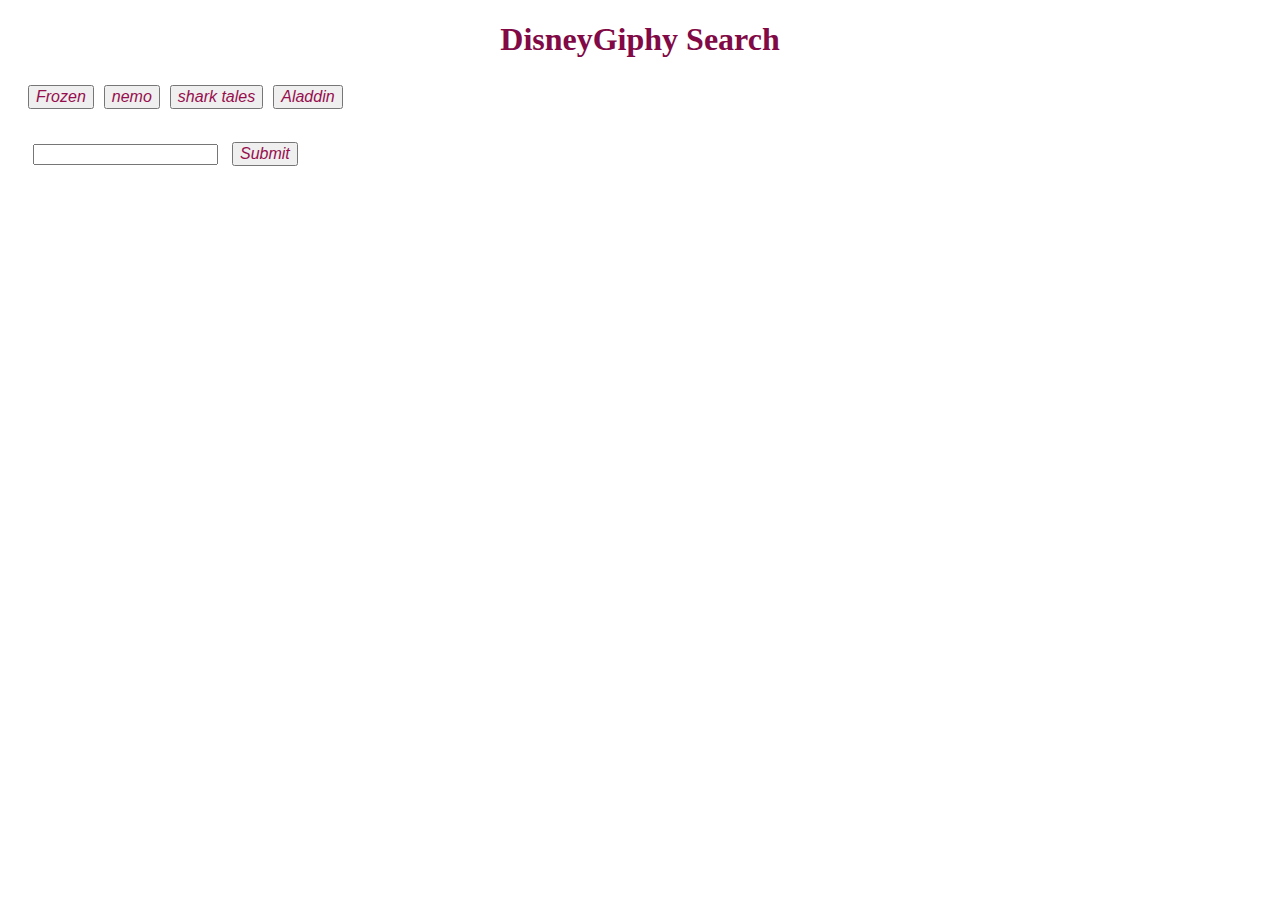
<file: index.html>
<!DOCTYPE html>
<html lang="en">
<head>
    <meta charset="UTF-8">
    <meta name="viewport" content="width=device-width, initial-scale=1.0">
    <meta http-equiv="X-UA-Compatible" content="ie=edge">
    
    <script src="https://ajax.googleapis.com/ajax/libs/jquery/3.4.1/jquery.min.js"></script>
  <script src="https://cdnjs.cloudflare.com/ajax/libs/jquery/3.2.1/jquery.min.js"></script>

    <script src="https://code.jquery.com/jquery-3.3.1.slim.min.js" integrity="sha384-q8i/X+965DzO0rT7abK41JStQIAqVgRVzpbzo5smXKp4YfRvH+8abtTE1Pi6jizo" crossorigin="anonymous"></script>
    <script src="https://cdnjs.cloudflare.com/ajax/libs/popper.js/1.14.7/umd/popper.min.js" integrity="sha384-UO2eT0CpHqdSJQ6hJty5KVphtPhzWj9WO1clHTMGa3JDZwrnQq4sF86dIHNDz0W1" crossorigin="anonymous"></script>
    <script src="https://code.jquery.com/jquery-3.2.1.min.js"></script>
   
    <link rel="stylesheet" type="text/css" href="asset/css/style.css">
     
    <script type="text/javascript" src="asset/javascript/giphy.js"></script>  
    

    <title>Giphy</title>
</head>
<body background="http://www.desktopwallpaperhd.net/wallpapers/0/b/originals-picture-wallpapers-pixar-1115.jpg" >
        
        
    <div class="container">
            
        <div class="jumbotron">
                
            <h1> DisneyGiphy Search</h1>
        </div>
    
        <div class="row">
            <div class="col-md-12" id="display-buttons"></div>
        </div>
    
        <div class="row">
            <div class="col-md-12">
                <form id="form">
                    <label for="user-input">look for?</label><br>
                    <input type="text" id="user-input">
                    <input id="submitPress" type="submit" value="Submit" class="btn btn-default">
                </form>
            </div>
        </div>
    
        <div class="row">
            <div class="col-md-12" id="display-images"></div>
        </div>
    
    </div>
  <script>
    
</script>
</body>
</html>
</file>
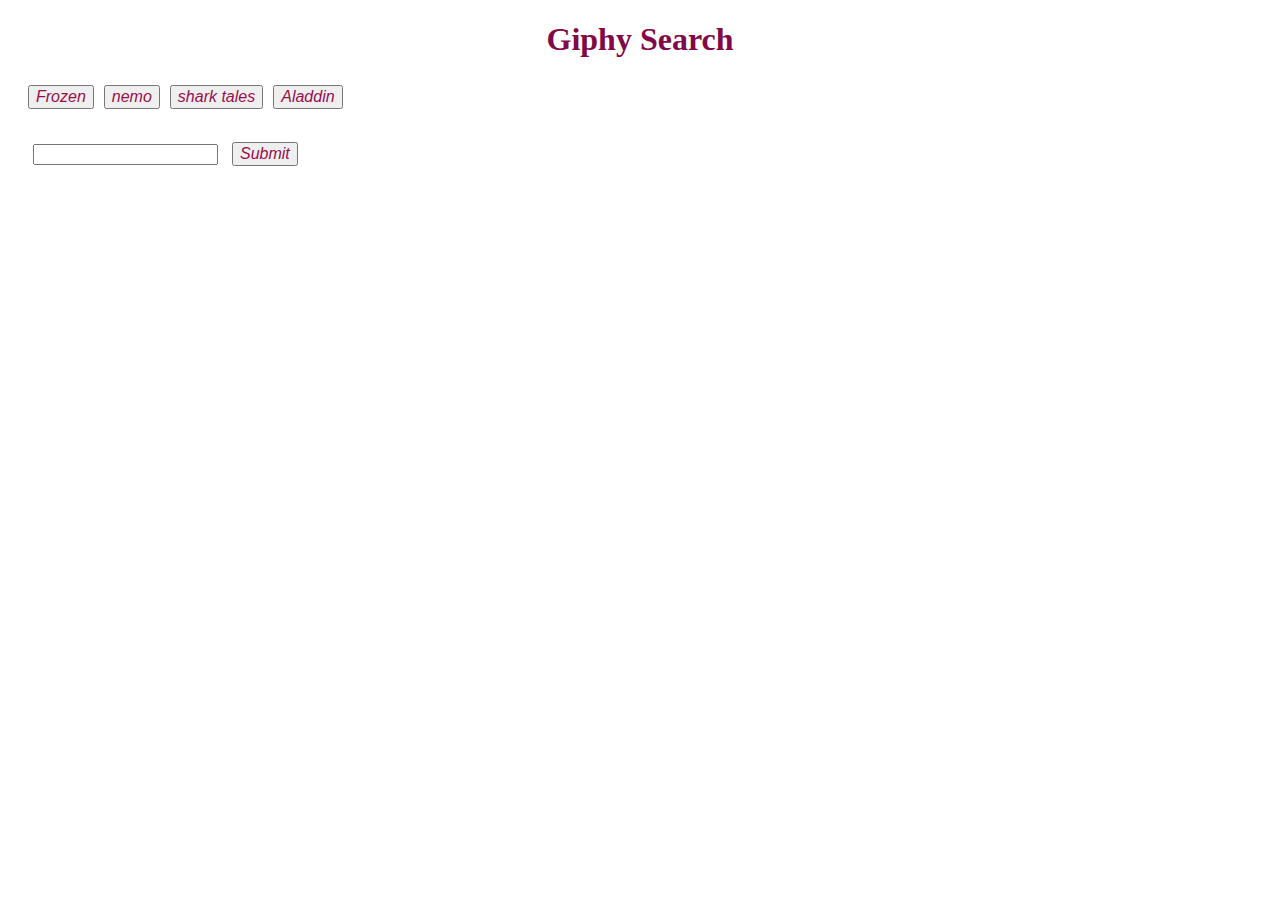
<file: giphy.html>
<!DOCTYPE html>
<html lang="en">
<head>
    <meta charset="UTF-8">
    <meta name="viewport" content="width=device-width, initial-scale=1.0">
    <meta http-equiv="X-UA-Compatible" content="ie=edge">
    
    <script src="https://ajax.googleapis.com/ajax/libs/jquery/3.4.1/jquery.min.js"></script>
  <script src="https://cdnjs.cloudflare.com/ajax/libs/jquery/3.2.1/jquery.min.js"></script>

    <script src="https://code.jquery.com/jquery-3.3.1.slim.min.js" integrity="sha384-q8i/X+965DzO0rT7abK41JStQIAqVgRVzpbzo5smXKp4YfRvH+8abtTE1Pi6jizo" crossorigin="anonymous"></script>
    <script src="https://cdnjs.cloudflare.com/ajax/libs/popper.js/1.14.7/umd/popper.min.js" integrity="sha384-UO2eT0CpHqdSJQ6hJty5KVphtPhzWj9WO1clHTMGa3JDZwrnQq4sF86dIHNDz0W1" crossorigin="anonymous"></script>
    <script src="https://code.jquery.com/jquery-3.2.1.min.js"></script>
   
    <link rel="stylesheet" type="text/css" href="asset/css/style.css">
     
    <script type="text/javascript" src="asset/javascript/giphy.js"></script>  
    

    <title>Giphy</title>
</head>
<body>
        
    <div class="container">
        <div class="jumbotron">
            <h1> Giphy Search</h1>
        </div>
    
        <div class="row">
            <div class="col-md-12" id="display-buttons"></div>
        </div>
    
        <div class="row">
            <div class="col-md-12">
                <form id="form">
                    <label for="user-input">look for?</label><br>
                    <input type="text" id="user-input">
                    <input id="submitPress" type="submit" value="Submit" class="btn btn-default">
                </form>
            </div>
        </div>
    
        <div class="row">
            <div class="col-md-12" id="display-images"></div>
        </div>
    
    </div>
  <script>
    
</script>
</body>
</html>
</file>
<file: asset/css/style.css>
button, div, form, input {
	margin: 5px;
}

img {
	max-width: 400px;
	max-height: 400px;
}

label {
    color: #fff;
}

.btn-default {
    color: rgb(150, 14, 77);
    font-size:medium;
    font-style: oblique;
}

body {
  
	font-family: 'Press Start 2P', cursive;
    background-repeat: no-repeat;
    background-size: cover;
}

.holder {
    float: left;
}

.jumbotron {
    text-align: center;
    color: rgb(129, 9, 69);
}

p{
    text-align: center;
   color: rgb(129, 9, 69) ;
}
</file>
